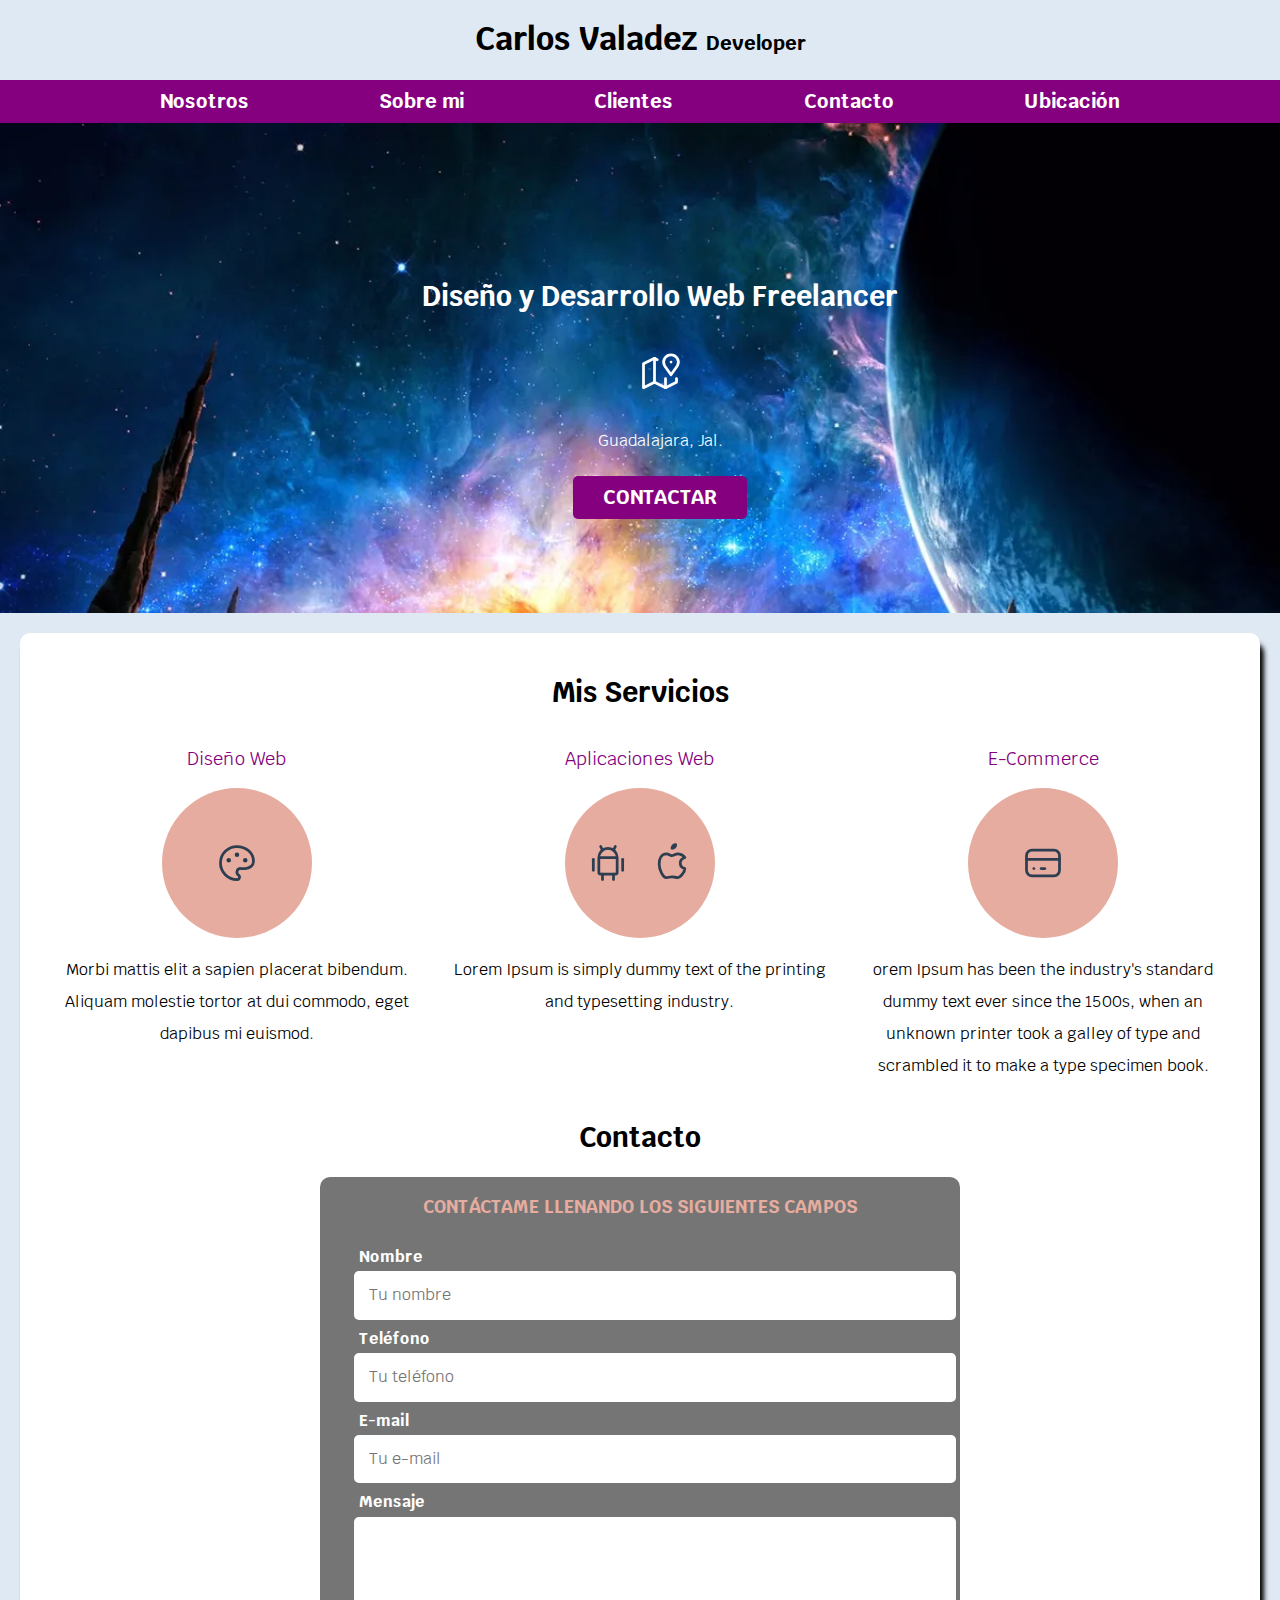
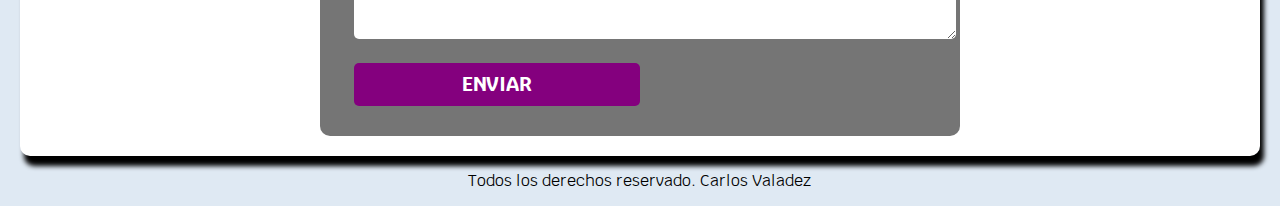
<file: index.html>
<!DOCTYPE html>
<html lang="es">
<head>
    <meta charset="UTF-8">
    <meta http-equiv="X-UA-Compatible" content="IE=edge">
    <meta name="viewport" content="width=device-width, initial-scale=1.0">
    <title>Freelancer Carlos</title>
    <link rel="preload" href="css/style.css" as="style">
    <link rel="stylesheet" href="css/style.css" as="text/css">
    <link rel="preload" href="css/normalize.css" as="style">
    <link rel="stylesheet" href="css/normalize.css" as="text/css">
    <link rel="preconnect" href="https://fonts.googleapis.com">
    <link rel="preconnect" href="https://fonts.gstatic.com" crossorigin>
    <link href="https://fonts.googleapis.com/css2?family=Krub:wght@400;700&display=swap" rel="stylesheet">
    
</head>
<body>
    <header>
        <h1 class="titulo">Carlos Valadez <span>Developer</span></h1>
    </header>

    <div class="nav-bg">
        <nav class="navegacion-principal contenedor">
            <a href="nosotros.html">Nosotros</a>
            <a href="sobremi.html">Sobre mi</a>
            <a href="clientes.html">Clientes</a>
            <a href="contacto.html">Contacto</a>
            <a href="ubicacion.html">Ubicación</a>
        </nav>
    </div>

    <section class="free">
        <div class="contenido-free">
            <h2>Diseño y Desarrollo Web <span>Freelancer</span></h2>
            <p>
                <svg xmlns="http://www.w3.org/2000/svg" class="icon icon-tabler icon-tabler-map-2" width="44" height="44" viewBox="0 0 24 24" stroke-width="1.5" stroke="#ffffff" fill="none" stroke-linecap="round" stroke-linejoin="round">
                    <path stroke="none" d="M0 0h24v24H0z" fill="none"/>
                    <line x1="18" y1="6" x2="18" y2="6.01" />
                    <path d="M18 13l-3.5 -5a4 4 0 1 1 7 0l-3.5 5" />
                    <polyline points="10.5 4.75 9 4 3 7 3 20 9 17 15 20 21 17 21 15" />
                    <line x1="9" y1="4" x2="9" y2="17" />
                    <line x1="15" y1="15" x2="15" y2="20" />
                  </svg>
            </p>
            <p class="gld">Guadalajara, Jal.</p>
            <a class="boton_c" href="#">Contactar</a>
        </div>
    </section>

    <main class="contenedor sombra">
        <h2>Mis Servicios</h2>

        <div class="servicios">
            <section class="servicio">
                <h3>Diseño Web</h3>
                <div class="iconos">
                    <svg xmlns="http://www.w3.org/2000/svg" class="icon icon-tabler icon-tabler-palette" width="44" height="44" viewBox="0 0 24 24" stroke-width="1.5" stroke="#2c3e50" fill="none" stroke-linecap="round" stroke-linejoin="round">
                        <path stroke="none" d="M0 0h24v24H0z" fill="none"/>
                        <path d="M12 21a9 9 0 1 1 0 -18a9 8 0 0 1 9 8a4.5 4 0 0 1 -4.5 4h-2.5a2 2 0 0 0 -1 3.75a1.3 1.3 0 0 1 -1 2.25" />
                        <circle cx="7.5" cy="10.5" r=".5" fill="currentColor" />
                        <circle cx="12" cy="7.5" r=".5" fill="currentColor" />
                        <circle cx="16.5" cy="10.5" r=".5" fill="currentColor" />
                      </svg>
                </div>
                <p>
                    Morbi mattis elit a sapien placerat bibendum. Aliquam molestie tortor at dui commodo, eget dapibus mi euismod.
                </p>
            </section>

            <section class="servicio">
                <h3>Aplicaciones Web</h3>
                <div class="iconos">
                    <svg xmlns="http://www.w3.org/2000/svg" class="icon icon-tabler icon-tabler-brand-android" width="44" height="44" viewBox="0 0 24 24" stroke-width="1.5" stroke="#2c3e50" fill="none" stroke-linecap="round" stroke-linejoin="round">
                        <path stroke="none" d="M0 0h24v24H0z" fill="none"/>
                        <line x1="4" y1="10" x2="4" y2="16" />
                        <line x1="20" y1="10" x2="20" y2="16" />
                        <path d="M7 9h10v8a1 1 0 0 1 -1 1h-8a1 1 0 0 1 -1 -1v-8a5 5 0 0 1 10 0" />
                        <line x1="8" y1="3" x2="9" y2="5" />
                        <line x1="16" y1="3" x2="15" y2="5" />
                        <line x1="9" y1="18" x2="9" y2="21" />
                        <line x1="15" y1="18" x2="15" y2="21" />
                      </svg>

                      <svg xmlns="http://www.w3.org/2000/svg" class="icon icon-tabler icon-tabler-brand-apple" width="44" height="44" viewBox="0 0 24 24" stroke-width="1.5" stroke="#2c3e50" fill="none" stroke-linecap="round" stroke-linejoin="round">
                        <path stroke="none" d="M0 0h24v24H0z" fill="none"/>
                        <path d="M9 7c-3 0 -4 3 -4 5.5c0 3 2 7.5 4 7.5c1.088 -.046 1.679 -.5 3 -.5c1.312 0 1.5 .5 3 .5s4 -3 4 -5c-.028 -.01 -2.472 -.403 -2.5 -3c-.019 -2.17 2.416 -2.954 2.5 -3c-1.023 -1.492 -2.951 -1.963 -3.5 -2c-1.433 -.111 -2.83 1 -3.5 1c-.68 0 -1.9 -1 -3 -1z" />
                        <path d="M12 4a2 2 0 0 0 2 -2a2 2 0 0 0 -2 2" />
                      </svg>
                </div>
                <p>Lorem Ipsum is simply dummy text of the printing and typesetting industry.</p>
            </section>

            <section class="servicio">
                <h3>E-Commerce</h3>
                <div class="iconos">
                    <svg xmlns="http://www.w3.org/2000/svg" class="icon icon-tabler icon-tabler-credit-card" width="44" height="44" viewBox="0 0 24 24" stroke-width="1.5" stroke="#2c3e50" fill="none" stroke-linecap="round" stroke-linejoin="round">
                        <path stroke="none" d="M0 0h24v24H0z" fill="none"/>
                        <rect x="3" y="5" width="18" height="14" rx="3" />
                        <line x1="3" y1="10" x2="21" y2="10" />
                        <line x1="7" y1="15" x2="7.01" y2="15" />
                        <line x1="11" y1="15" x2="13" y2="15" />
                      </svg>
                </div>
                <p>orem Ipsum has been the industry's standard dummy text ever since the 1500s, when an unknown printer took a galley of type and scrambled it to make a type specimen book.</p>
            </section>

        </div>

        <section>
            <h2>Contacto</h2>
        <form class="formulario" action="">
            <FIEldset>
                <legend>Contáctame llenando los siguientes campos</legend>
                <div class="contenedor-campos">
                    <div class="campo">
                        <label for="">Nombre</label>
                        <input class="input-text" type="text" placeholder="Tu nombre">
                    </div>

                    <div class="campo">
                        <label for="">Teléfono</label>
                        <input class="input-text" type="tel" placeholder="Tu teléfono">
                    </div>

                    <div class="campo">
                        <label for="">E-mail</label>
                        <input class="input-text" type="email" placeholder="Tu e-mail">
                    </div>

                    <div class="campo">
                        <label for="">Mensaje</label>
                        <textarea  class="input-text" name="Mensaje" id="" cols="" rows="5"></textarea>
                    </div>

                </div>
                <div class="enviar">
                    <input class="boton_c" type="submit" value="Enviar">
                </div>

            </FIEldset>
        </form>

        </section>

    </main>

    <footer class="pie">
        <p>Todos los derechos reservado. Carlos Valadez</p>
    </footer>
    
</body>
</html>
</file>
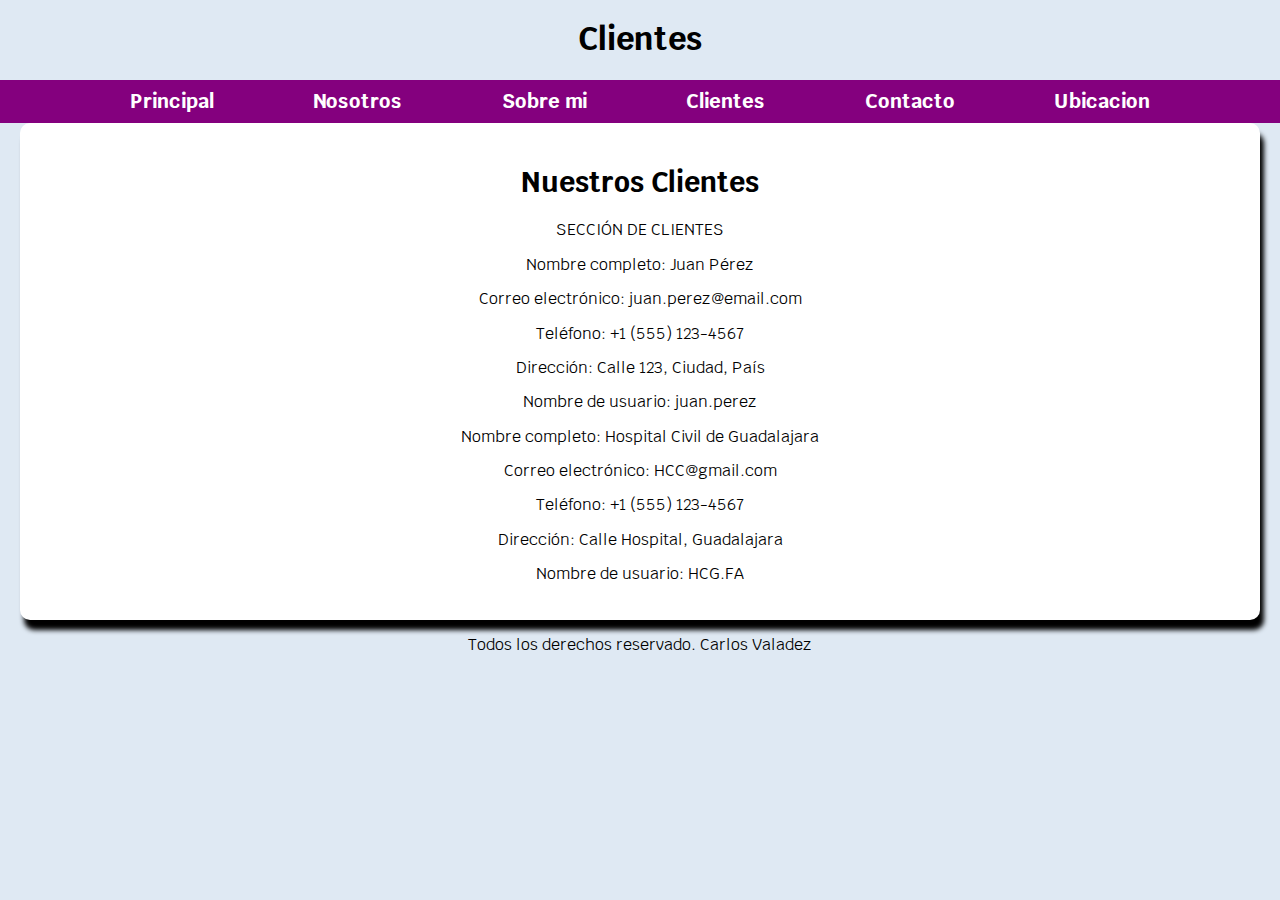
<file: clientes.html>
<!DOCTYPE html>
<html lang="en">
<head>
    <meta charset="UTF-8">
    <meta http-equiv="X-UA-Compatible" content="IE=edge">
    <meta name="viewport" content="width=device-width, initial-scale=1.0">
    <title>clientes</title>
    <link rel="preload" href="css/style.css" as="style">
    <link rel="stylesheet" href="css/style.css" as="text/css">
    <link rel="preload" href="css/normalize.css" as="style">
    <link rel="stylesheet" href="css/normalize.css" as="text/css">
    <link rel="preconnect" href="https://fonts.googleapis.com/%22%3E
    <link rel="preconnect" href="https://fonts.gstatic.com/" crossorigin>
    <link href="https://fonts.googleapis.com/css2?family=Krub:wght@400;700&display=swap" rel="stylesheet">
</head>
<body>
    <header>
        <h1>Clientes</h1>
    </header>
    <section class="free-clientes">
        <div class="nav-bg">
            <nav class="navegacion-principal contenedor">
                <a href="index.html">Principal</a>
                <a href="nosotros.html">Nosotros</a>
                <a href="sobremi.html">Sobre mi</a>
                <a class="pulsado" href="clientes.html">Clientes</a>
                <a href="contacto.html">Contacto</a>
                <a href="ubicacion.html">Ubicacion</a>

            </nav>
        </div>
        
        <main class="contenedor sombra">
           
            <section style="text-align: center;">
                <h2>Nuestros Clientes</h2>
                <p>SECCIÓN DE CLIENTES  </p>
                <p>Nombre completo: Juan Pérez </p>
                <p>Correo electrónico: juan.perez@email.com </p>
                <p>Teléfono: +1 (555) 123-4567 </p>
                <p>Dirección: Calle 123, Ciudad, País </p>
                <p>Nombre de usuario: juan.perez </p>
                <p>Nombre completo: Hospital Civil de Guadalajara </p>
                <p>Correo electrónico: HCC@gmail.com </p>
                <p>Teléfono: +1 (555) 123-4567 </p>
                <p>Dirección: Calle Hospital, Guadalajara </p>
                <p>Nombre de usuario: HCG.FA </p>
               
            </section>
        </section>
    </main>
    <footer class="pie"">
        <p>Todos los derechos reservado. Carlos Valadez</p>
      </footer>

</body>
</html>
</file>
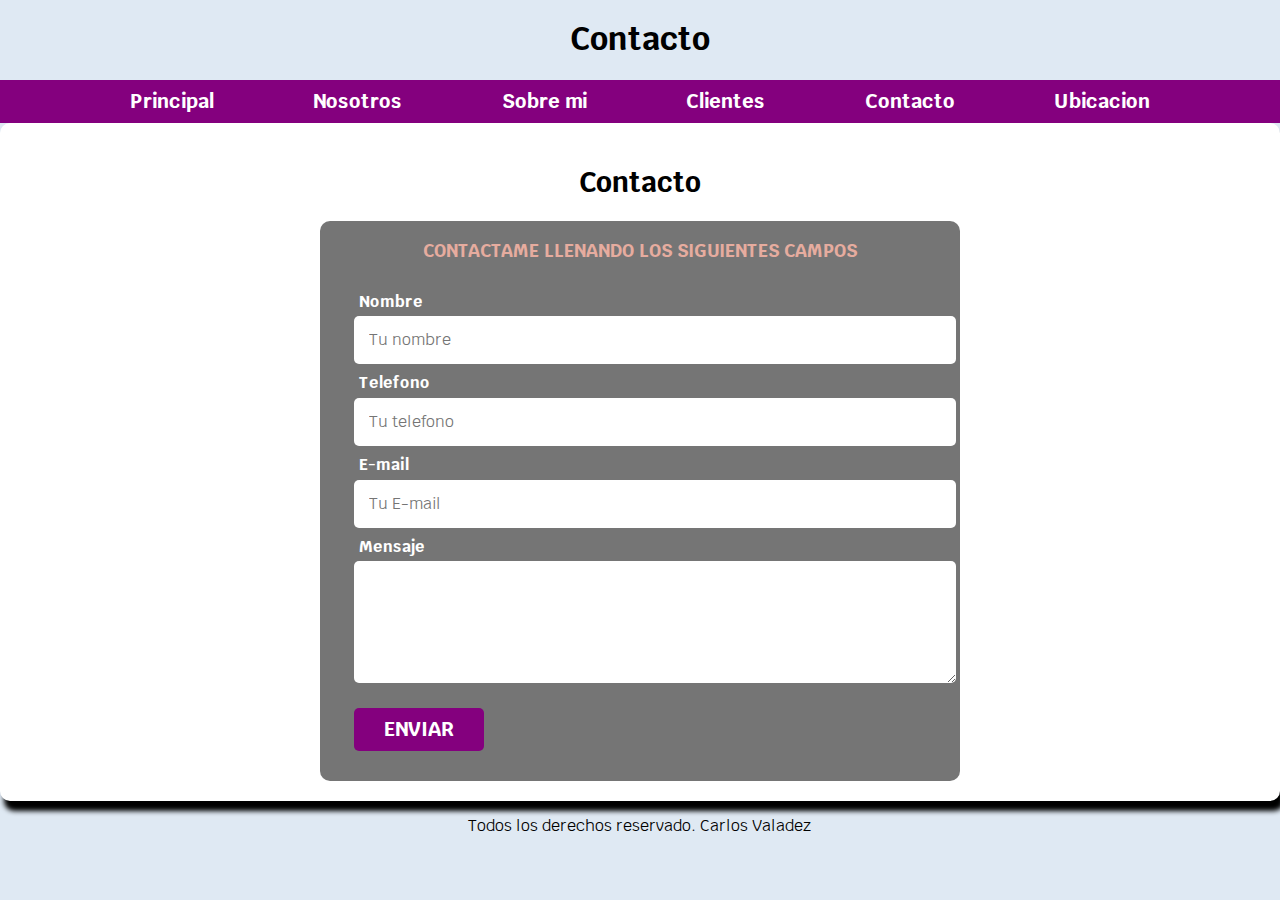
<file: contacto.html>
<!DOCTYPE html>
<html lang="en">
<head>
    <meta charset="UTF-8">
    <meta http-equiv="X-UA-Compatible" content="IE=edge">
    <meta name="viewport" content="width=device-width, initial-scale=1.0">
    <title>Contacto</title>
    <link rel="preload" href="css/style.css" as="style">
    <link rel="stylesheet" href="css/style.css" as="text/css">
    <link rel="preload" href="css/normalize.css" as="style">
    <link rel="stylesheet" href="css/normalize.css" as="text/css">
    <link rel="preconnect" href="https://fonts.googleapis.com">
    <link rel="preconnect" href="https://fonts.gstatic.com" crossorigin>
    <link href="https://fonts.googleapis.com/css2?family=Krub:wght@400;700&display=swap" rel="stylesheet">

</head>
<body>
    <header>
        <h1>Contacto</h1>
    </header>
    
    <div class="nav-bg">
        <nav class="navegacion-principal contenedor">
            <a href="index.html">Principal</a>
            <a href="nosotros.html">Nosotros</a>
            <a href="sobremi.html">Sobre mi</a>
            <a href="clientes.html">Clientes</a>
            <a class="pulsado" href="contacto.html">Contacto</a>
            <a href="ubicacion.html">Ubicacion</a>
        </nav>
    </div>

    <main class="sombra">
        <section id="formu">
            <h2>Contacto</h2>
    
            <form class="formulario" id="formulario-contacto" data-netlify="true" action="submit-formulario-compra.php" method="POST" >
            <fieldset>
                <legend>Contactame llenando los siguientes campos</legend>
                <div class="contenedor-campos">
                    <div class="campo">
                        <label for="">Nombre</label>
                        <input class="input-text" type="text" placeholder="Tu nombre" required>
                    </div>
    
                    <div class="campo">
                        <label for="">Telefono</label>
                        <input class="input-text" type="tel" placeholder="Tu telefono" required>
                    </div>
    
                    <div class="campo">
                        <label for="">E-mail</label>
                        <input class="input-text" type="email" placeholder="Tu E-mail" required>
                    </div>
    
                    <div class="campo">
                        <label for="">Mensaje</label>
                        <textarea class="input-text" name="Mensaje" id="" cols="" rows="5" required></textarea>
                    </div>
                    
                    <div data-netlify-recaptcha="true"></div>
                    
    
                </div>
                
    
                <div class="Enviar">
                    <input class="boton_c" type="submit" value="Enviar">
                </div>
    
            </fieldset>
            </form>
        </section>
          
    </main>
    

    
    <footer class="pie"">
        <p>Todos los derechos reservado. Carlos Valadez</p>
      </footer>


</body>
</html>
</file>
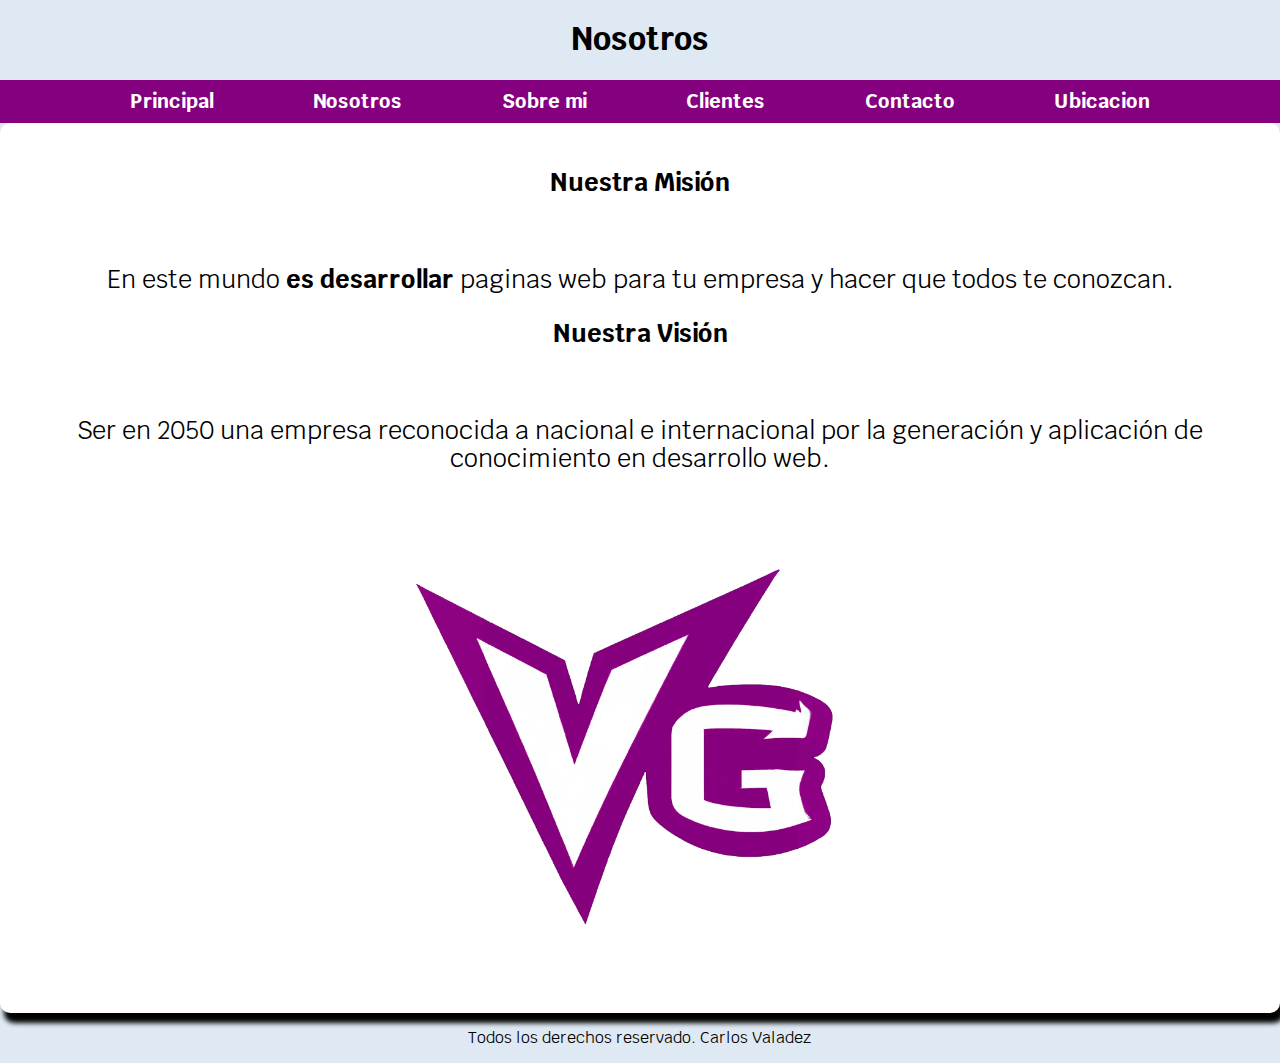
<file: nosotros.html>
<!DOCTYPE html>
<html lang="es">
<head>
    <meta charset="UTF-8">
    <meta http-equiv="X-UA-Compatible" content="IE=edge">
    <meta name="viewport" content="width=device-width, initial-scale=1.0">
    <title>Nosotros</title>
    <link rel="preload" href="css/style.css" as="style">
    <link rel="stylesheet" href="css/style.css" as="text/css">
    <link rel="preload" href="css/normalize.css" as="style">
    <link rel="stylesheet" href="css/normalize.css" as="text/css">
    <link rel="preconnect" href="https://fonts.googleapis.com">
    <link rel="preconnect" href="https://fonts.gstatic.com" crossorigin>
    <link href="https://fonts.googleapis.com/css2?family=Krub:wght@400;700&display=swap" rel="stylesheet">

</head>
<body>
    <header>
        <h1>Nosotros</h1>
    </header>
    
    <div class="nav-bg">
        <nav class="navegacion-principal contenedor">
            <a href="index.html">Principal</a>
            <a class="pulsado" href="nosotros.html">Nosotros</a>
            <a href="sobremi.html">Sobre mi</a>
            <a href="clientes.html">Clientes</a>
            <a href="formulario.html">Contacto</a>
            <a href="ubicacion.html">Ubicacion</a>
        </nav>
    </div>

    <main class="sombra">

        <p style="text-align: center; font-size: 25px;">
            <strong  class="nuestra-mision">Nuestra Misión</strong>
        </p>
        <br>
        <p style="text-align: center; font-size: 25px;">
             En este mundo <strong class="es-desarrollar">es desarrollar</strong> paginas web para tu empresa y hacer que todos te conozcan.
        </p>

        <p style="text-align: center; font-size: 25px;">
            <strong  class="nuestra-mision">Nuestra Visión</strong>
        </p>
        <br>
        <p style="text-align: center; font-size: 25px;">
        Ser en 2050 una empresa reconocida a  nacional e internacional por la generación y aplicación de conocimiento en desarrollo web.
        </p>
        <div style="text-align:center; ">
            <img style="height: 450px; padding: 20px;" src="/img/vg.png" alt="DescripciÃ³n de la imagen">
          </div>
          
    </main>
    

    
    <footer class="pie"">
        <p>Todos los derechos reservado. Carlos Valadez</p>
      </footer>


</body>
</html>
</file>
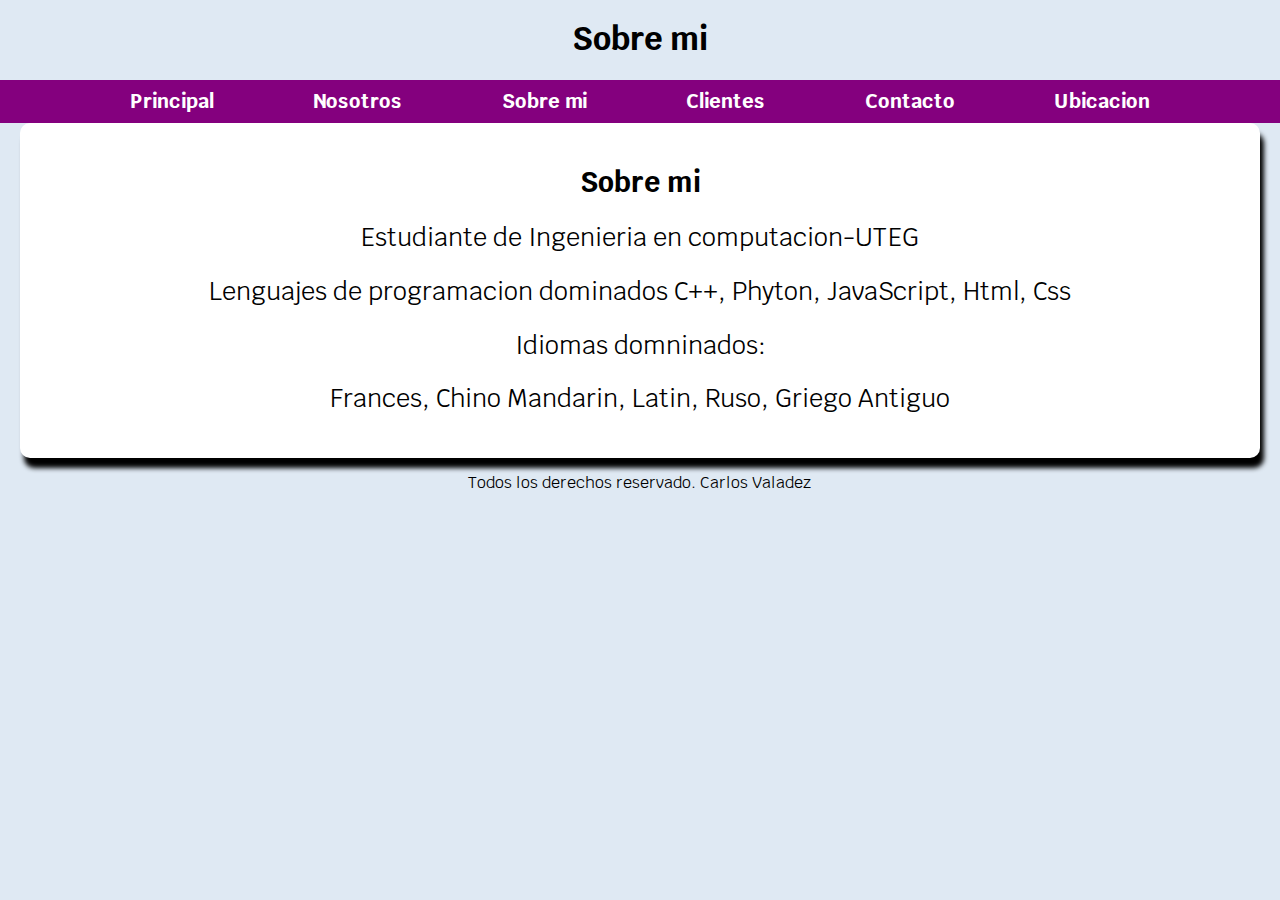
<file: sobremi.html>
<!DOCTYPE html>
<html lang="en">
<head>
    <meta charset="UTF-8">
    <meta http-equiv="X-UA-Compatible" content="IE=edge">
    <meta name="viewport" content="width=device-width, initial-scale=1.0">
    <title>sobremi</title>
    <link rel="preload" href="css/style.css" as="style">
    <link rel="stylesheet" href="css/style.css" as="text/css">
    <link rel="preload" href="css/normalize.css" as="style">
    <link rel="stylesheet" href="css/normalize.css" as="text/css">
    <link rel="preconnect" href="https://fonts.googleapis.com/%22%3E
    <link rel="preconnect" href="https://fonts.gstatic.com/" crossorigin>
    <link href="https://fonts.googleapis.com/css2?family=Krub:wght@400;700&display=swap" rel="stylesheet">

</head>
<body>
    <header>
        <h1>Sobre mi</h1>
    </header>

    <div class="nav-bg">
        <nav class="navegacion-principal contenedor">
            <a class="principal" href="index.html">Principal</a>
            <a href="nosotros.html">Nosotros</a>
            <a href="sobremi.html">Sobre mi</a>
            <a href="clientes.html">Clientes</a>
            <a href="contacto.html">Contacto</a>
            <a href="contacto.html">Ubicacion</a>
        </nav>
    </div>
        <main class="contenedor sombra">
            <h2>Sobre mi</h2>

            <p style="text-align: center; font-size: 25px;">Estudiante de Ingenieria en computacion-UTEG</p>
            <p style="text-align: center; font-size: 25px;">Lenguajes de programacion dominados C++, Phyton, JavaScript, Html, Css</p>
            <p style="text-align: center; font-size: 25px;">Idiomas domninados:</p>
            <p style="text-align: center; font-size: 25px;">Frances, Chino Mandarin, Latin, Ruso, Griego Antiguo</p>

        </main>
        
   

    <footer class="pie">
        <p>Todos los derechos reservado. Carlos Valadez</p>
    </footer>
    



</body>
</html>
</file>
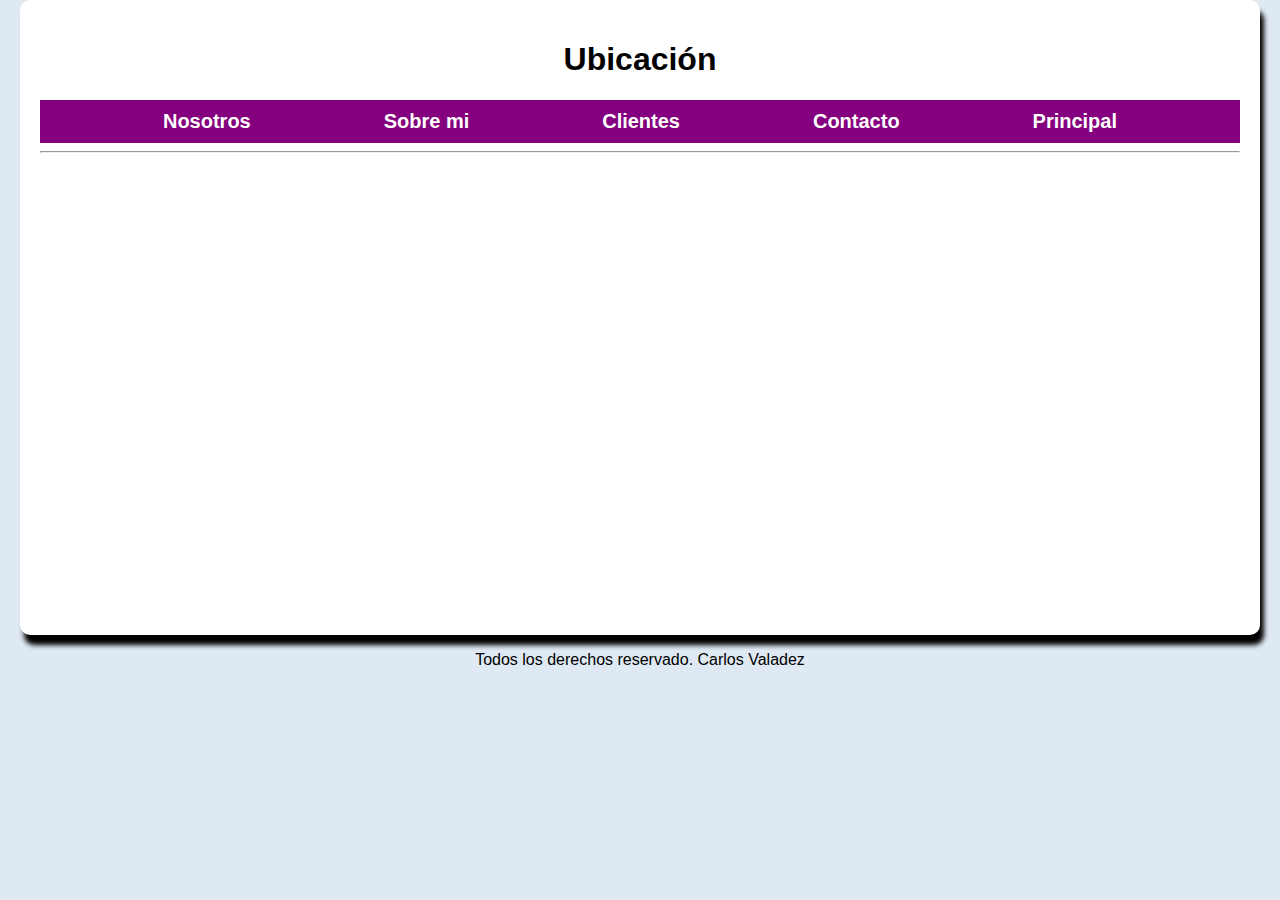
<file: ubicacion.html>
<!DOCTYPE html>
<html lang="es">
<head>
    <meta charset="UTF-8">
    <meta http-equiv="X-UA-Compatible" content="IE=edge">
    <meta name="viewport" content="width=device-width, initial-scale=1.0">
    <title>Ubicación</title>
    <link rel="preload" href="css/style.css" as="style">
    <link rel="stylesheet" href="css/style.css" as="text/css">
    <link rel="preload" href="css/normalize.css" as="style">
    <link rel="stylesheet" href="css/normalize.css" as="text/css">
</head>
<body>
    <main class="contenedor sombra">
        <h1 >Ubicación</h1>
        <div class="nav-bg">
            <nav class="navegacion-principal contenedor">
                <a href="nosotros.html">Nosotros</a>
                <a href="sobremi.html">Sobre mi</a>
                <a href="clientes.html">Clientes</a>
                <a href="contacto.html">Contacto</a>
                <a href="index.html">Principal</a>
                
            </nav>
        </div>
        <hr>
        <iframe src="https://www.google.com/maps/embed?pb=!1m18!1m12!1m3!1d14933.669935644708!2d-103.33479631614428!3d20.6525874803327!2m3!1f0!2f0!3f0!3m2!1i1024!2i768!4f13.1!3m3!1m2!1s0x8428b23af5e4996d%3A0x5098874653d159f3!2sUTEG%20Plantel%20Ol%C3%ADmpica!5e0!3m2!1ses-419!2smx!4v1676778147293!5m2!1ses-419!2smx" 
        width="1200" height="450" style="border:0;" allowfullscreen="" loading="lazy" referrerpolicy="no-referrer-when-downgrade">
        </iframe>
    </main>

    <footer class="pie">
        <p>Todos los derechos reservado. Carlos Valadez</p>
    </footer>
   
</body>
</html>
</file>
<file: css/style.css>
:root{
    --blanco: #ffffff; 
    --oscuro: #a79797;
    --primario: #E6AC9F;
    --secundario: #84007E;
    --gris: #757575;
    --grisclaro: #dfe9f3;
}

/* hack 1rem = 10px*/

html{
    font-size: 62.5%;

}

body{
    font-size: 16px;
    font-family: 'krub', sans-serif;
    background-image: linear-gradient(to top, var(--grisclaro) 0%, var(--grisclaro) 100%);
}

.sombra{
    -webkit-box-shadow: 4px 10px 5px 0px rgba(0,0,0,43);
    -moz-box-shadow: 4px 10px 5px 0px rgba(0,0,0,43);
    box-shadow: 4px 10px 5px 0px rgba(0,0,0,43);
    background-color: var(--blanco);
    padding: 2rem;
    border-radius: 1rem;

}

h1{

    font-size: 3.8rem;
    font-weight: bold;
}

h2{
    font-size: 2.8rem;

}


h3{
    font-size: 1.8rem;

}

h1,h2,h3{

    text-align: center;
}

.titulo span{

    font-size: 2rem;
}

.contenedor{
    width: 120rem;
    margin: 0 auto;

}

.nav-bg{
    background-color: var(--secundario);

}

.navegacion-principal{
    display: flex;
    flex-direction: column;
    align-items: center;

}

@media (min-width: 768px){
    .navegacion-principal{
        flex-direction: row;
        justify-content: space-evenly;
    }
}
.navegacion-principal a{
    color: var(--blanco);
    text-decoration: none;
    font-size: 2rem;
    font-weight: bold;
    padding: 1rem;

}

.navegacion-principal a:hover{
    background-color: var(--primario);
    color: var(--oscuro);

}

.free{
    background-image: url(../img/inicio.png);
    background-repeat: no-repeat;
    background-size: cover;
    height: 450px;
    padding: 20px;
    position: relative;
    margin-bottom: 2rem;
}

.contenido-free{

    position: absolute;
    background-color: rgb(0,0,0 /50%);
    width: 100%;
    height: 100%;
    display: flex;
    flex-direction: column;
    align-items: center;
    justify-content: center;
}

.contenido-free h2, .contenido-free p, .free{
    color: var(--blanco);
}

@media (min-width: 768px){

    .servicios{
        display: grid;
        grid-template-columns: repeat(3, 1fr);
        column-gap: 1rem;
    }
}
.boton_c{
    background-color: var(--secundario);
    color: var(--blanco);
    padding: 1rem 3rem;
    margin-top: 1rem;
    font-size: 2rem;
    text-decoration: none;
    text-transform: uppercase;
    font-weight: bold;
    border-radius: .5rem;
    width: 80%;
    text-align: center;
    border: none;
}

@media (min-width: 480px){
    .boton_c{
        width: auto;
    }

}

.boton_c:hover{
    cursor: pointer;

}

.servicio{
    display: flex;
    flex-direction: column;
    align-items: center;
}

.servicio h3{
    color: var(--secundario);
    font-weight: normal;

}

.servicio p{
    line-height: 2;
    text-align: center;
}
.servicio .iconos{
    height: 15rem;
    width: 15rem;
    background-color: var(--primario);
    border-radius: 50%;
    display: flex;
    justify-content: space-evenly;
    align-items: center;
}
.formulario{
    background-color: var(--gris);
    width: min(60rem, 100%);
    margin: 0 auto;
    padding: 2rem;
    border-radius: 1rem;
}
.formulario fieldset{
    border: none;
}
.formulario legend{
    text-align: center;
    font-size: 1.8rem;
    text-transform: uppercase;
    font-weight: bold;
    margin-bottom: 2rem;
    color: var(--primario);
}
legend{
    text-align: center;
}
.campo{
    margin-bottom: 1rem;
}
.campo label{
    color: var(--blanco);
    font-weight: bold;
    margin: .5rem;
    display: block;
}
.input-text{
    width: 100%;
    border: none;
    padding: 1.5rem;
    border-radius: .5rem;
}

.enviar .boton_c{
    width: 50%;
}
.pie{
    text-align: center;
}
iframe{
align-items: center;
}
</file>
